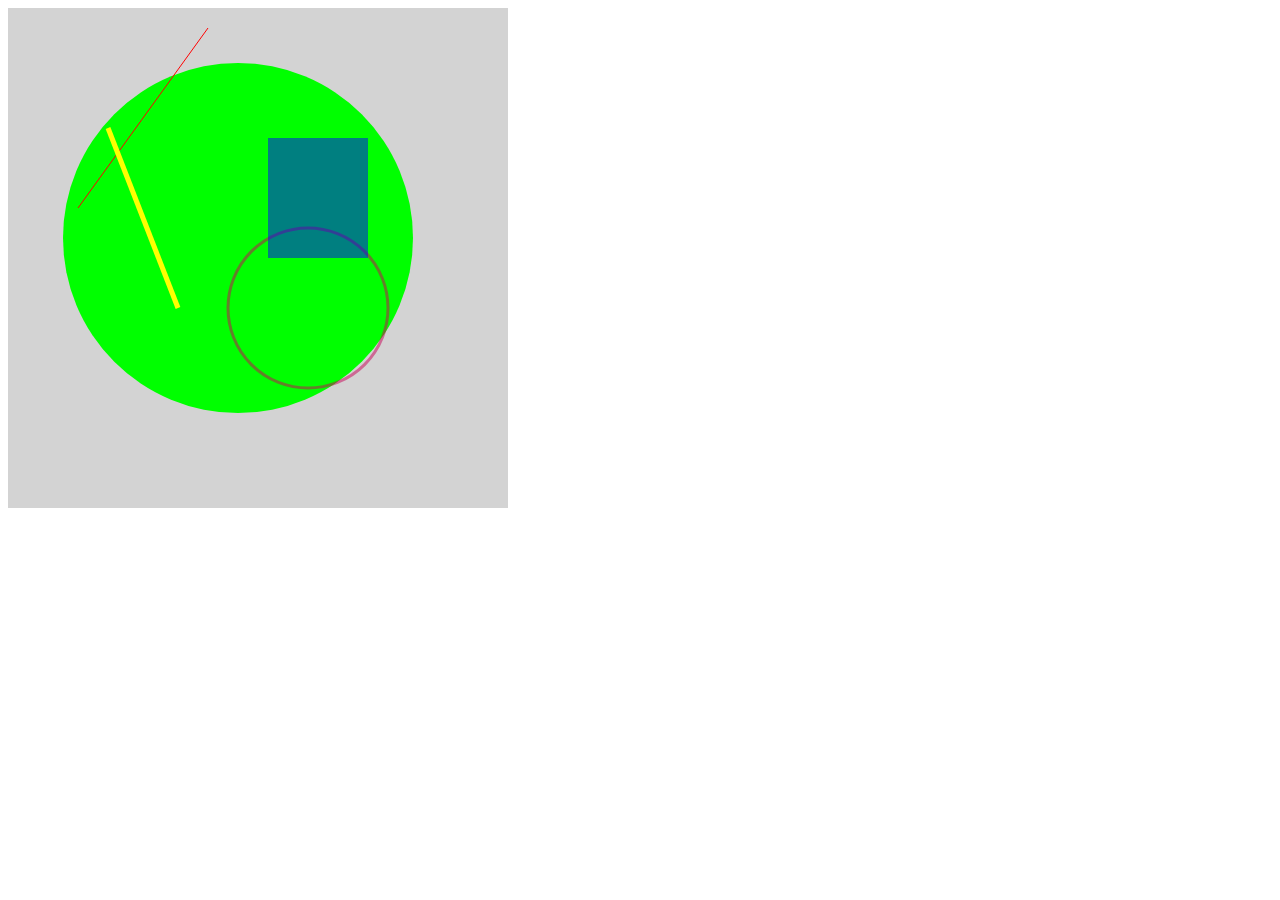
<file: canvas/index.html>
<!DOCTYPE html>
<html>
<head>
	<meta charset="utf-8">
	<title>Canvas</title>
	<link rel="stylesheet" type="text/css" href="style.css">
</head>
<body>
	<div><canvas id="canva" width="500" height="500"></canvas></div>
    <script src="canvas.js"></script>
</body>
</html>
</file>
<file: canvas/style.css>
#canva{
	background-color: lightgrey;
}
</file>
